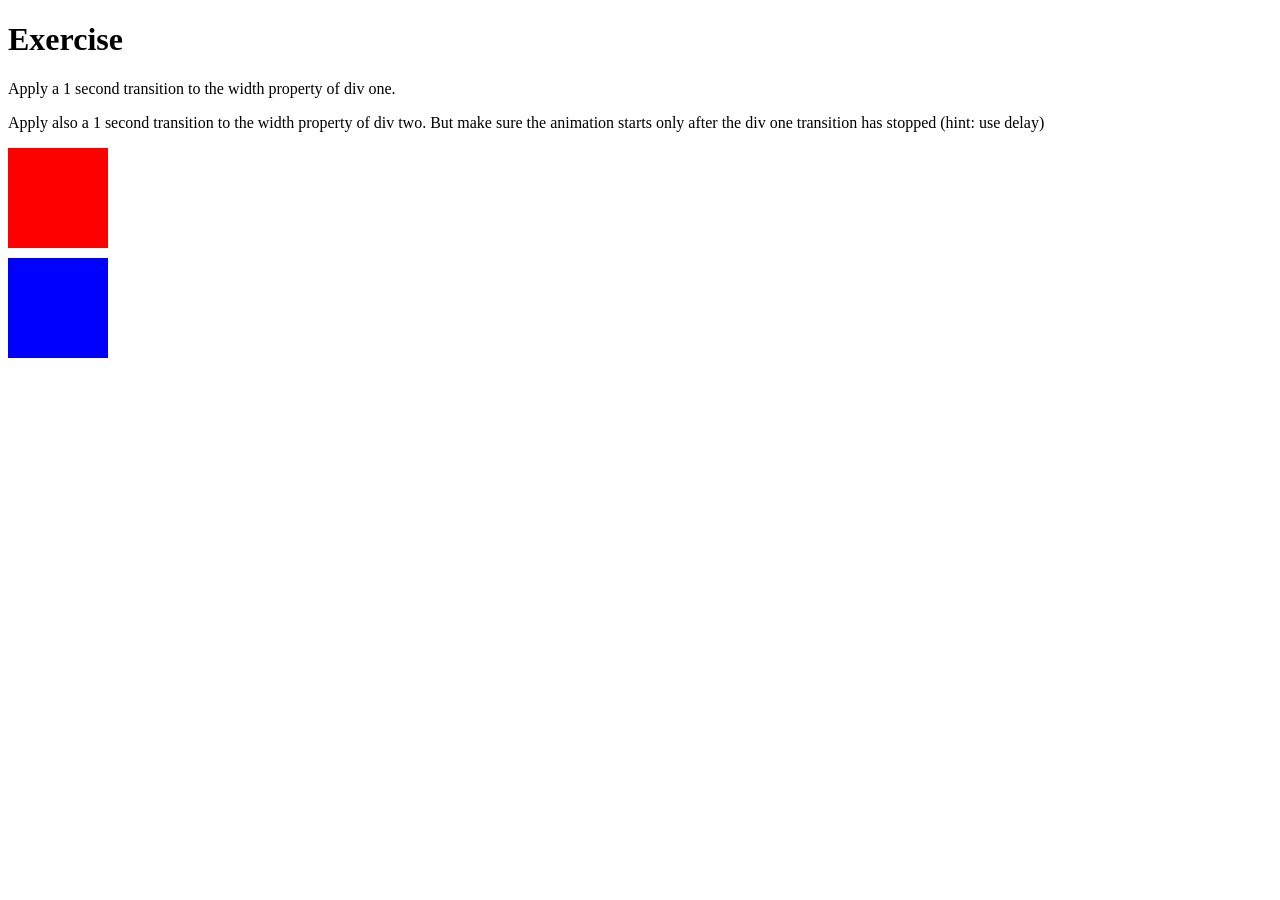
<file: 02-html-css/excercises/animations/exercise-01-delayed-growth/index.html>
<!DOCTYPE html>
<html lang="en">

<head>
  <meta charset="UTF-8">
  <meta name="viewport" content="width=device-width, initial-scale=1.0">
  <meta http-equiv="X-UA-Compatible" content="ie=edge">
  <title>Animations - Exercise #1 - Delayed growth</title>
  <style>
    
    div {
      width: 100px;
      height: 100px;
      margin-bottom: 10px;
    }

    /* Apply a transition to both div boxes. 
      Both should have a duration of 1 second.
      
      But the second box should start its transition just after the 
      first one has finished!
    */
    
    div.one {
      background: red;
    }

    div.two {
      background: blue;
    }

    /* when hovering on the container both divs get a width of 300px.
      Nothing needs to be changed here...
     */
    main:hover > div {
      width: 300px;
    }

  </style>
</head>

<body>

  <h1>Exercise</h1>
  <p>
    Apply a 1 second transition to the width property of div one.
  </p>
  <p>
    Apply also a 1 second transition to the width property of div two.
    But make sure the animation starts only after the div one transition has stopped
    (hint: use delay)
  </p>

  <main>
    <div class="one"></div>
    <div class="two"></div>
  </main>

</body>

</html>
</file>
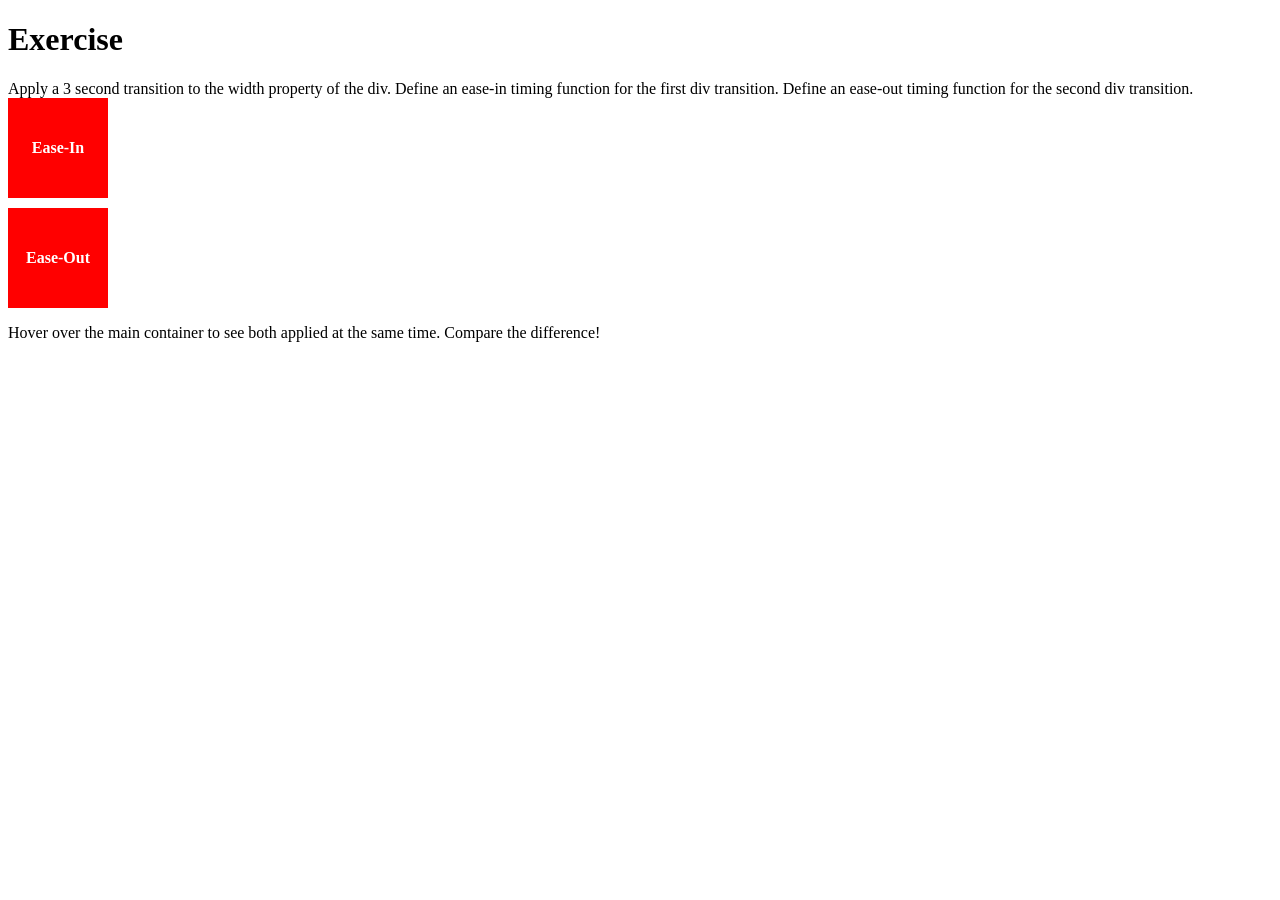
<file: 02-html-css/excercises/animations/exercise-02-ease-in-and-out/index.html>
<!DOCTYPE html>
<html lang="en">

<head>
  <meta charset="UTF-8">
  <meta name="viewport" content="width=device-width, initial-scale=1.0">
  <meta http-equiv="X-UA-Compatible" content="ie=edge">
  <title>Animations - Exercise #2 - Ease in-out</title>
  <style>

    div {
      width: 100px;
      height: 100px;
      background: red;
      margin-bottom: 10px;

      color: white;
      font-weight: bold;

      /* here we center the text within the divs */
      display: grid;
      place-items: center;
    }

    /* TODO: apply the transitions here 
      See the instructions in the HTML below
    */
    #one {
    }

    #two {
    }

    main:hover div {
      width: 400px;
    }

  </style>
</head>

<body>

  <h1>Exercise</h1>
  Apply a 3 second transition to the width property of the div.

  Define an ease-in timing function for the first div transition.
  Define an ease-out timing function for the second div transition.

  <main>
    <div id="one">Ease-In</div>
    <div id="two">Ease-Out</div>
  </main>

  <p>Hover over the main container to see both applied at the same time. 
    Compare the difference!</p>

</body>

</html>
</file>
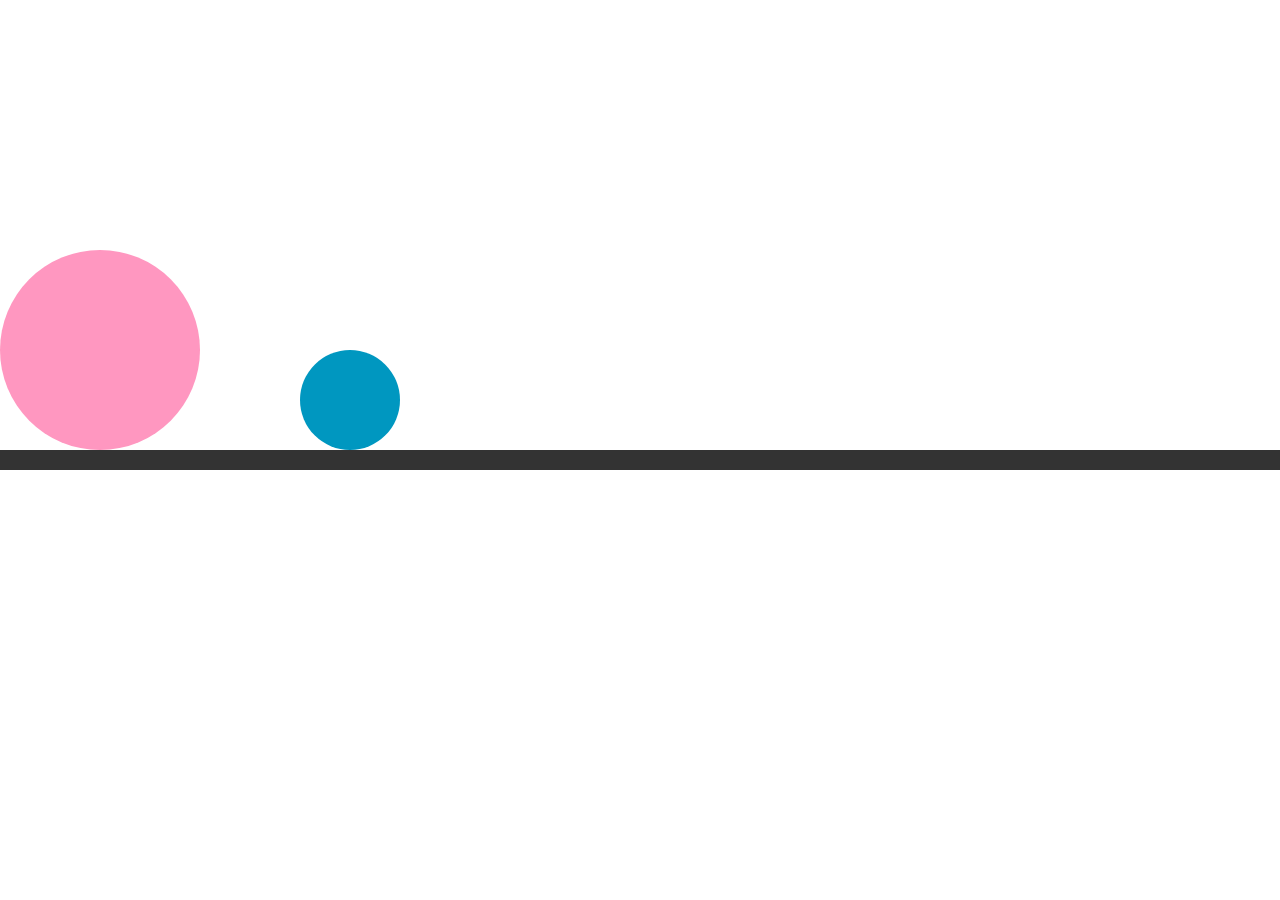
<file: 02-html-css/excercises/animations/exercise-03-tossing-balls/index.html>
<!DOCTYPE html>
<html lang="en">

<head>
  <meta charset="UTF-8">
  <meta name="viewport" content="width=device-width, initial-scale=1.0">
  <meta http-equiv="X-UA-Compatible" content="ie=edge">
  <title>Animations - Exercise #3 - Tossing balls</title>
  <style>

    * {
      box-sizing: border-box;
    }

    body {
      margin: 0;
    }

    /* 
      Ball 1 (the large one) is already animated by a transition.
      Click on the large ball to see the animation.
    */
    main:active .ball-one {
      transform: translateX(100px);
      transition: transform .5s ease-in;
    }

    /* Make the small ball roll to the right when the large one hits it.
    Let it get kicked 100px away. Use transform for that */
    main:active .ball-two {

      /* YOUR CODE GOES HERE */

      /* Hint #1: Use transform to move the second ball just like was done with ball one above. */
      /* Hint #2: Don't forget about transition-delay! */
    }


    /* CSS Setup for the two balls -> no need here to change anything */
    .ball-one {
      background: #ff97C0;
      border-radius: 50%;
      width: 200px;
      height: 200px;
      
      position: absolute;
      left: 0px;
      bottom: 50vh;
    }

    .ball-two {
      background: #0097C0;
      border-radius: 50%;
      width: 100px;
      height: 100px;
      
      position: absolute;
      left: 300px;
      bottom: 50vh;
    }

    .ground {
      border: 10px solid #333;
      width: 100%;

      position: absolute;
      top: 50vh;
    }

  </style>
</head>

<body>

  <main>
    <div class="ball-one"></div>
    <div class="ball-two"></div>
  </main>
  <div class="ground"></div>

</body>

</html>
</file>
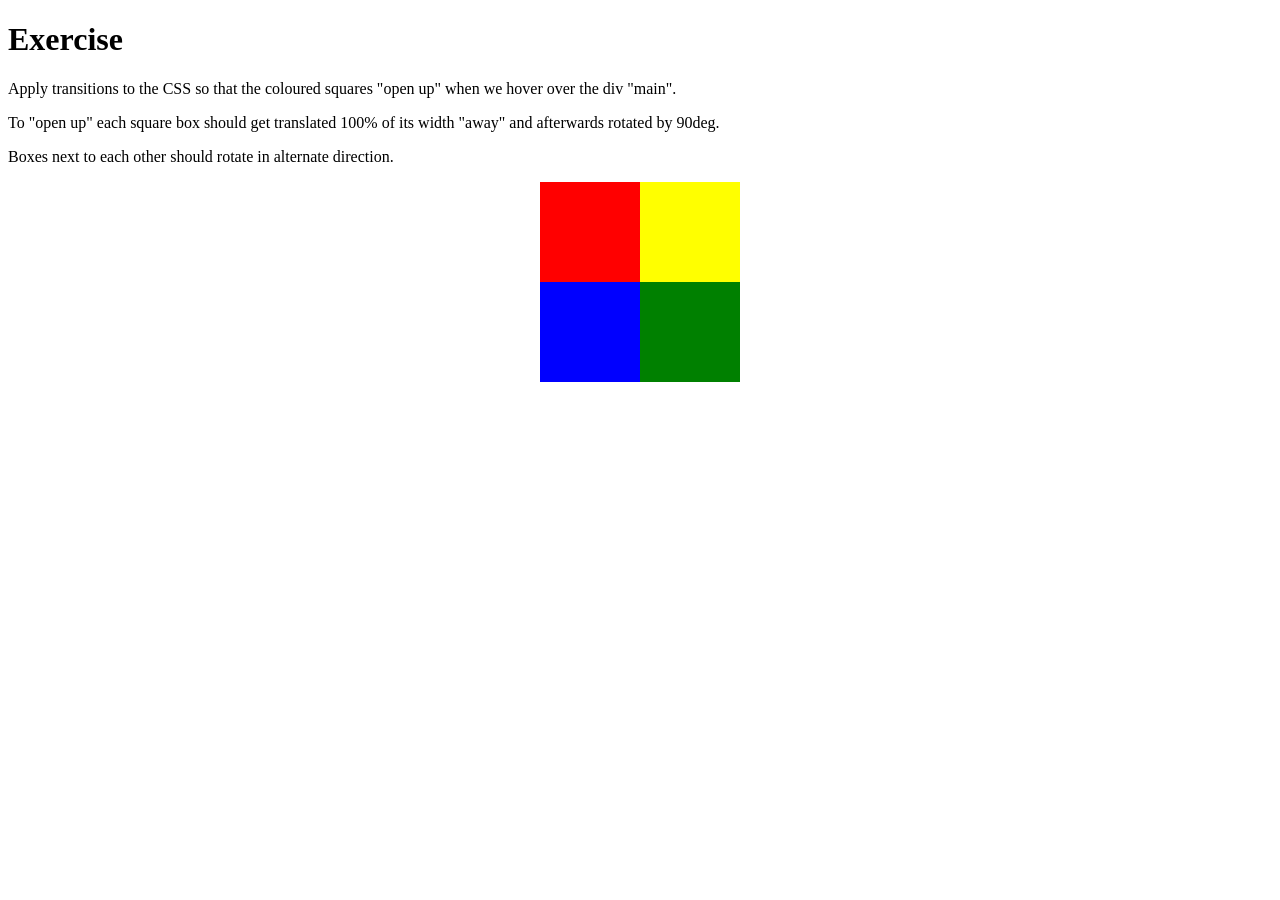
<file: 02-html-css/excercises/animations/exercise-04-secret-unfolds/index.html>
<!DOCTYPE html>
<html lang="en">

<head>
  <meta charset="UTF-8">
  <meta name="viewport" content="width=device-width, initial-scale=1.0">
  <meta http-equiv="X-UA-Compatible" content="ie=edge">
  <title>Animations - Exercise #4 - The secret message unfolds</title>
  <style>
    
    /* this one holds all our absolutely positioned boxes 
      We don't need to change anything here
    */
    main {
      position: relative;
      height: 200px;
      width: 200px;
      margin: 0 auto;
    }

    .message {
      position: absolute;
      width: 100%;
      height: 100%;

      font-size: 2rem;

      /* this nicely centers the message text */
      display: grid;
      place-items: center;

    }

    /* all the boxes should get a delayed rotation... 
      please apply an transition on all of them 
      (can be the same for every box)
    */
    .top-left,
    .top-right,
    .bottom-left,
    .bottom-right {
      position: absolute;
      width: 50%;
      height: 50%;

      /* YOUR CODE HERE PLEASE :) */
    }

    .top-left {
      top: 0;
      left: 0;
      background: red;
    }

    .top-right {
      top: 0px;
      left: 50%;
      background: yellow;
    }

    .bottom-left {
      left: 0px;
      top: 50%;
      background: blue;
    }

    .bottom-right {
      left: 50%;
      top: 50%;
      background: green;
    }

    /* please apply the transforms of the boxes here
      Hint: Use a combination of translatex + rotate

      YOUR CODE BELOW PLEASE :-)
     */

    main:hover .top-left {

    }

    main:hover .top-right {

    }

    main:hover .bottom-left {

    }

    main:hover .bottom-right {

    }
  </style>

</head>

<body>

  <h1>Exercise</h1>
  <p>
    Apply transitions to the CSS so that the coloured squares "open up"
    when we hover over the div "main".
  </p>
  <p>
    To "open up" each square box should get translated 100% of its width "away"
    and afterwards rotated by 90deg.
  </p>
  <p>
    Boxes next to each other should rotate in alternate direction.
  </p>

  <main>
    <div class="message">Hi!</div>
    <div class="top-left"></div>
    <div class="top-right"></div>
    <div class="bottom-left"></div>
    <div class="bottom-right"></div>
  </main>


</body>

</html>
</file>
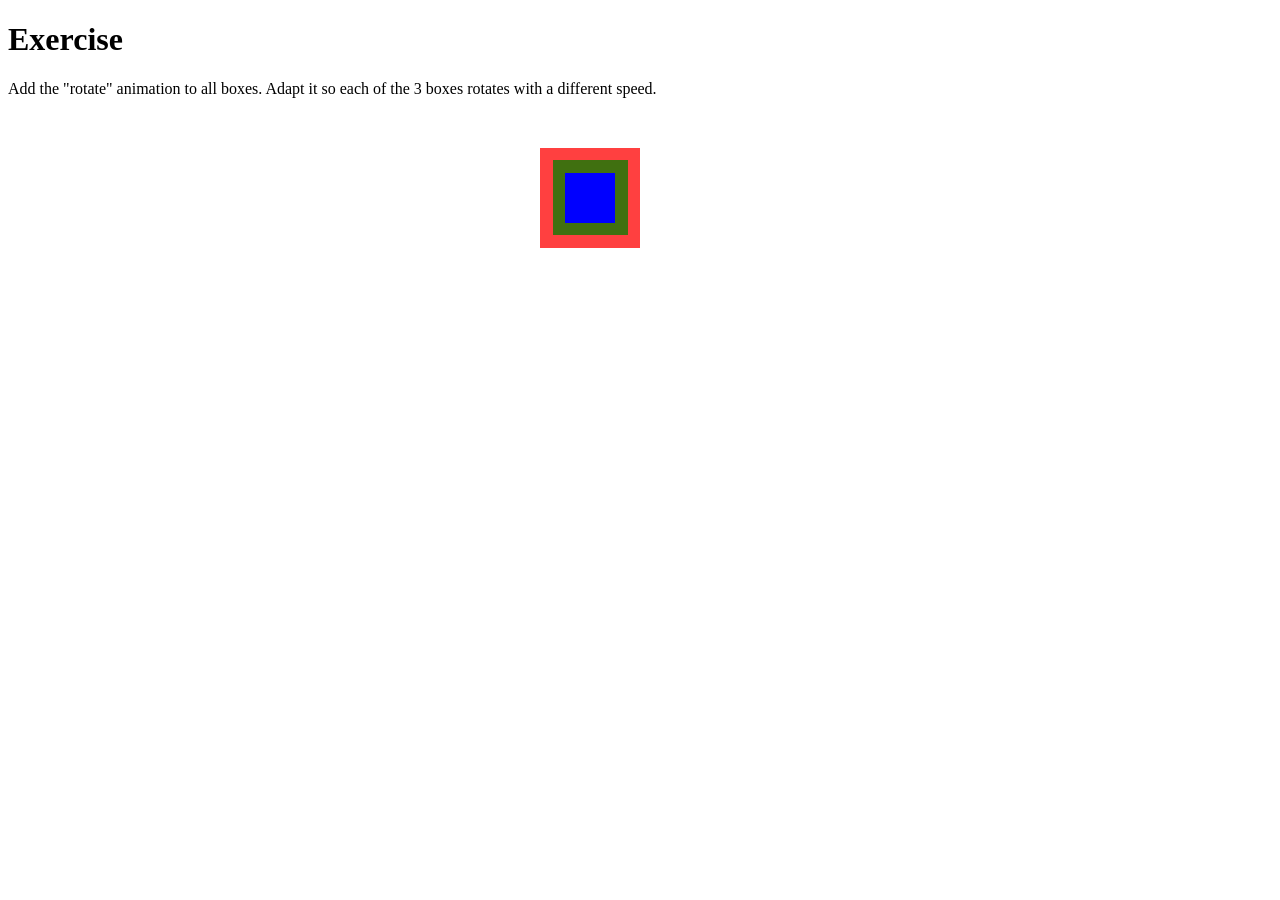
<file: 02-html-css/excercises/animations/exercise-06-keyframes-intro/index.html>
<!DOCTYPE html>
<html lang="en">

<head>
  <meta charset="UTF-8">
  <meta name="viewport" content="width=device-width, initial-scale=1.0">
  <meta http-equiv="X-UA-Compatible" content="ie=edge">
  <title>Animations - Exercise #6 - Keyframes Intro</title>
  <style>

    #container {
      position: relative;
      height: 200px;
      width: 200px;
      margin: 50px auto;
    }

    .red {
      position: absolute;
      width: 100px;
      height: 100px;
      background: red;
      opacity: 0.75;

      /* your animation code goes here 
        Apply name, duration, iteration-count + timing function
      */
    }


    .green {
      position: absolute;
      width: 75px;
      height: 75px;
      top: 12.5px;
      left: 12.5px;
      background: green;
      opacity: 0.75;

      /* your animation code goes here 
        Apply name, duration, iteration-count + timing function
      */
    }


    .blue {
      position: absolute;
      width: 50px;
      height: 50px;
      top: 25px;
      left: 25px;
      background: blue;

      /* your animation code goes here 
        Apply name, duration, iteration-count + timing function
      */
    }

    @keyframes rotate {
      from {
        transform: rotate(0deg);
      }

      to {
        transform: rotate(360deg);
      }
    }

  </style>
</head>

<body>

  <h1>Exercise</h1>
  <p>Add the "rotate" animation to all boxes. Adapt it 
    so each of the 3 boxes rotates with a different speed.
  </p>

  <div id="container">
    <div class="red"></div>
    <div class="green"></div>
    <div class="blue"></div>
  </div>

</body>

</html>
</file>
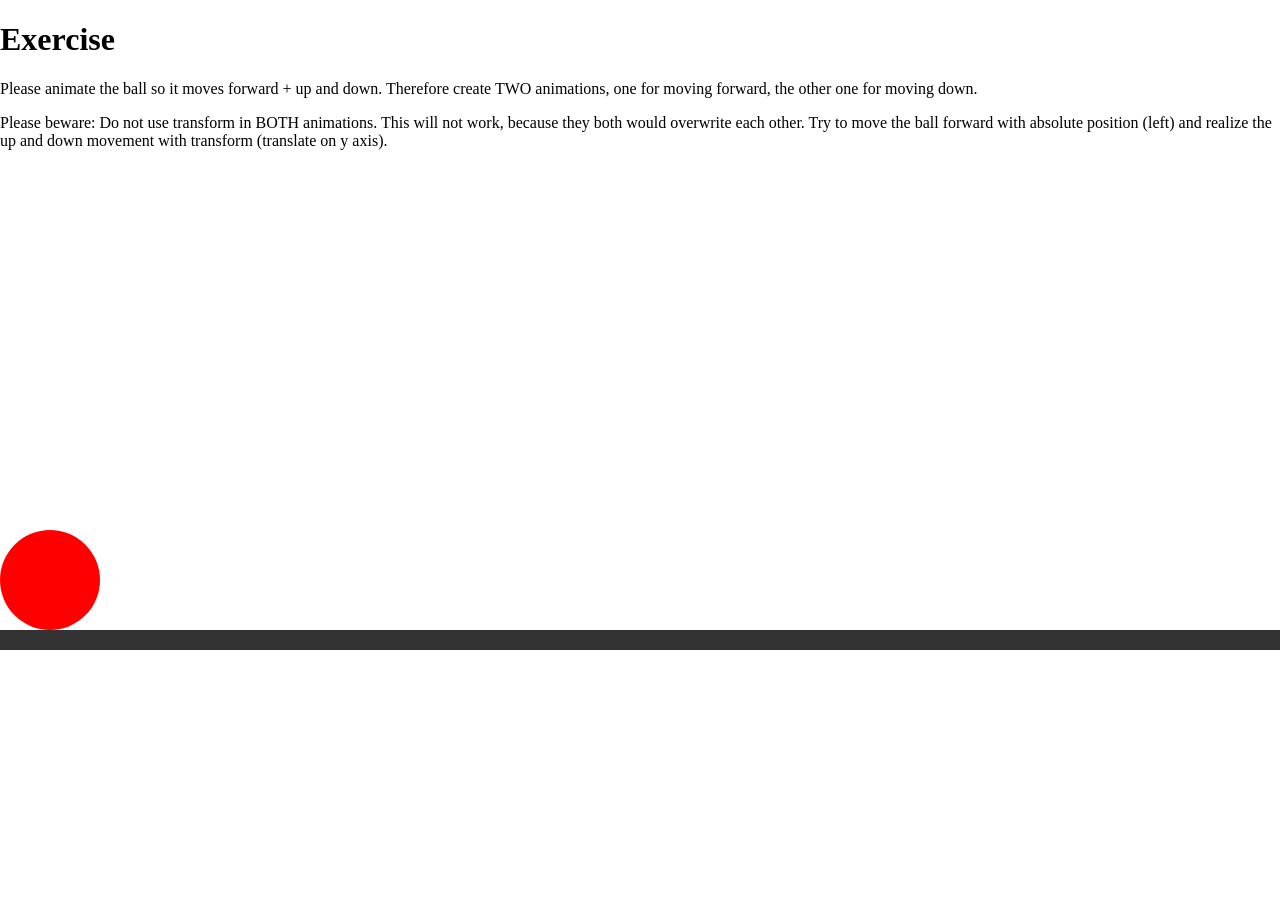
<file: 02-html-css/excercises/animations/exercise-07-double-animation-dribbling-ball/index.html>
<!DOCTYPE html>
<html lang="en">

<head>
  <meta charset="UTF-8">
  <meta name="viewport" content="width=device-width, initial-scale=1.0">
  <meta http-equiv="X-UA-Compatible" content="ie=edge">
  <title>Animations - Exercise #7 - Dribbling ball (double animation)</title>
  <style>
    
    * {box-sizing: border-box;}
    
    body {
      margin: 0; 
      overflow: hidden; 
    }

    .ball {
      position: absolute;
      bottom: 30vh;
      width: 100px;
      height: 100px;
      
      background: red;
      clip-path: circle();

      /* apply both animations here using the "animation" property
      (hint: use the keyframe names. Separate the two animation 
      setups by comma please!)
      
      The move forward animation should take 5 seconds 
      and should be linear.
      
      The up-and-down move animation should take much less time.
      It also needs a different timing-function (do not use linear)
      (experiment with the values ease, ease-in, ease-out, 
      ease-in-out to find the best match)
      
      Both animations should run for infinity
      */

    }

    .ground {
      position: absolute;
      top: 70vh;
      left: 0;
      width: 100%;

      border-top: 20px solid #333;
    }

    /* write the code for the two "movements" 
      One for the move forward. 
      The other one for the move up and down
     */

    @keyframes forward {
      0% {
      }

      100% {
      }
    }

    @keyframes dribbling {
      0% {
      }

      50% {

      }

      100% {
      }
    }
    
  </style>
</head>

<body>

  <h1>Exercise</h1>
  <p>Please animate the ball so it moves forward + up and down.
    Therefore create TWO animations, one for moving forward, 
    the other one for moving down.</p>
  <p>Please beware: Do not use transform in BOTH animations. 
      This will not work, because they both would overwrite each other.
      Try to move the ball forward with absolute position (left)
      and realize the up and down movement with transform (translate on y axis).
  </p>

  <div class="ball"></div>
  <div class="ground"></div>

</body>

</html>
</file>
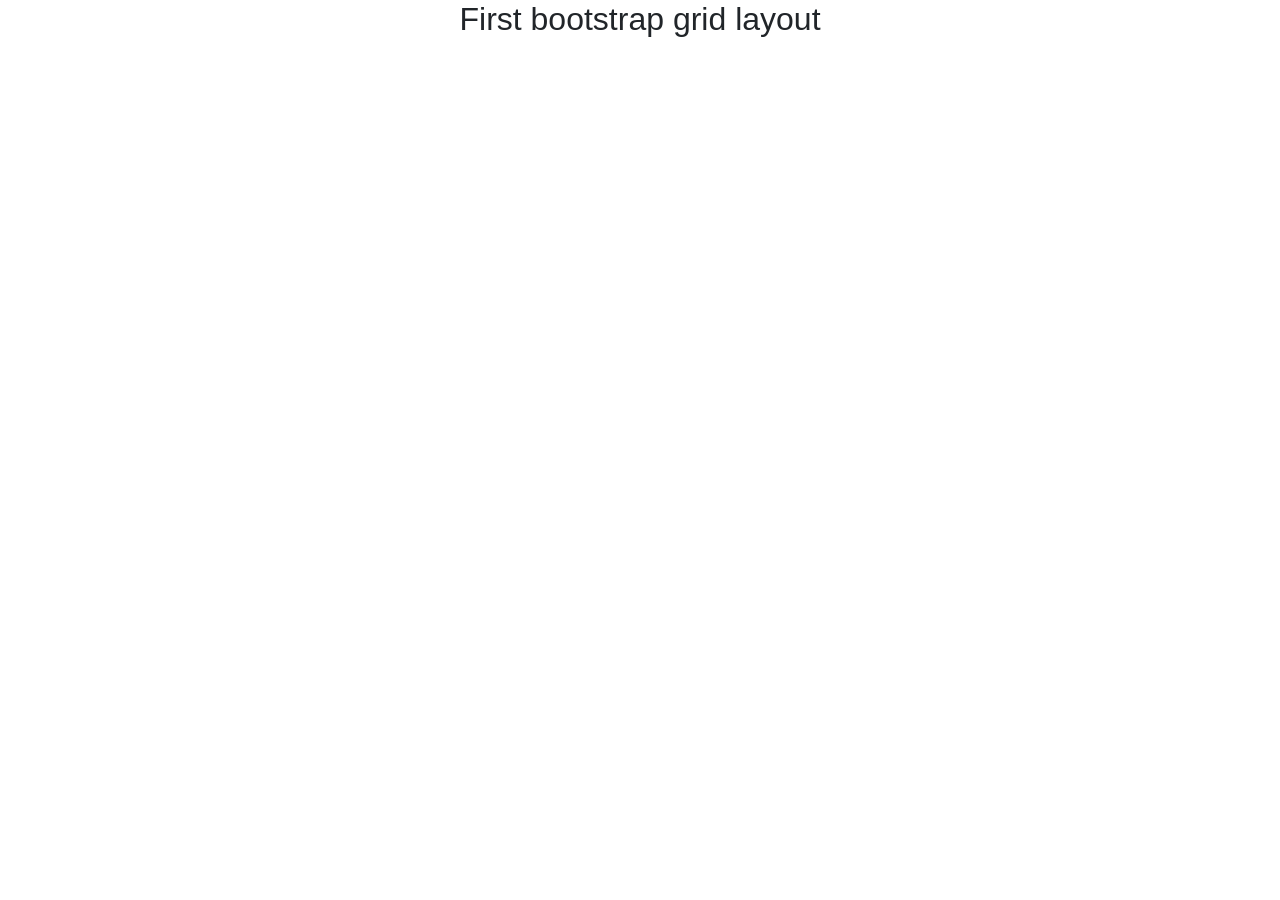
<file: 02-html-css/excercises/bootstrap/exercise-03-grid-intro/index.html>
<!doctype html>
<html lang="en">
  <head>
    <!-- Required meta tags -->
    <meta charset="utf-8">
    <meta name="viewport" content="width=device-width, initial-scale=1, shrink-to-fit=no">

    <!-- Bootstrap CSS -->
    <link rel="stylesheet" href="https://maxcdn.bootstrapcdn.com/bootstrap/4.0.0/css/bootstrap.min.css" integrity="sha384-Gn5384xqQ1aoWXA+058RXPxPg6fy4IWvTNh0E263XmFcJlSAwiGgFAW/dAiS6JXm" crossorigin="anonymous">
    <title>Bootstrap Exercise #3</title>

    <style>
      /* column styling: 
        visualize the columns a little bit more... */
      .row > * {
        border: 1px dotted blue;
        padding: 10px;
      }
    </style>

  </head>
  <body>
    <h2 class="text-center mb-3">First bootstrap grid layout</h2>

    <!-- YOUR CODE GOES HERE - SETUP THE BOOTSTRAP GRID ! -->


    <!-- Optional JavaScript -->
    <!-- jQuery first, then Popper.js, then Bootstrap JS -->
    <script src="https://code.jquery.com/jquery-3.2.1.slim.min.js" integrity="sha384-KJ3o2DKtIkvYIK3UENzmM7KCkRr/rE9/Qpg6aAZGJwFDMVNA/GpGFF93hXpG5KkN" crossorigin="anonymous"></script>
    <script src="https://cdnjs.cloudflare.com/ajax/libs/popper.js/1.12.9/umd/popper.min.js" integrity="sha384-ApNbgh9B+Y1QKtv3Rn7W3mgPxhU9K/ScQsAP7hUibX39j7fakFPskvXusvfa0b4Q" crossorigin="anonymous"></script>
    <script src="https://maxcdn.bootstrapcdn.com/bootstrap/4.0.0/js/bootstrap.min.js" integrity="sha384-JZR6Spejh4U02d8jOt6vLEHfe/JQGiRRSQQxSfFWpi1MquVdAyjUar5+76PVCmYl" crossorigin="anonymous"></script>
  </body>
</html>
</file>
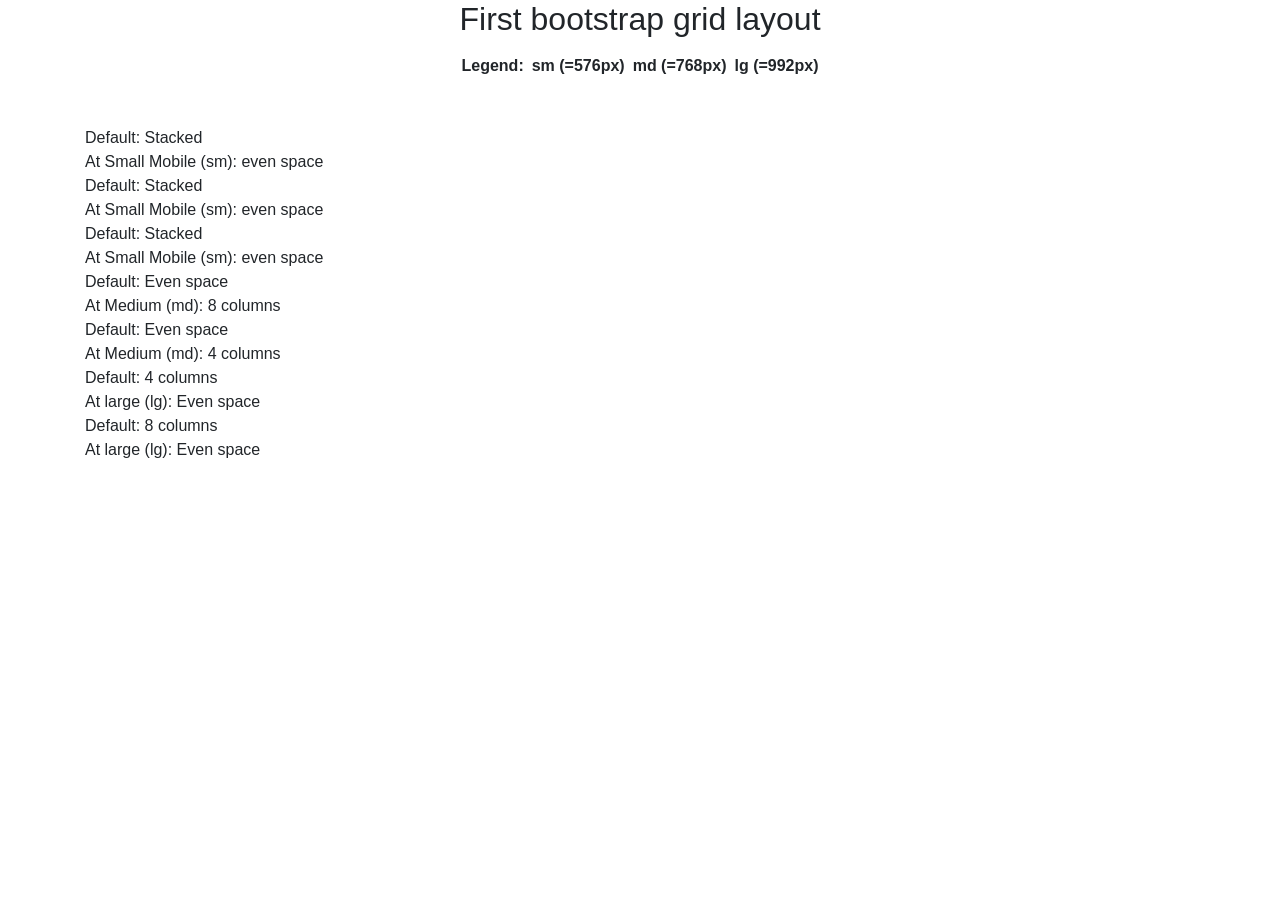
<file: 02-html-css/excercises/bootstrap/exercise-04-responsive-columns/index.html>
<!doctype html>
<html lang="en">
  <head>
    <!-- Required meta tags -->
    <meta charset="utf-8">
    <meta name="viewport" content="width=device-width, initial-scale=1, shrink-to-fit=no">

    <!-- Bootstrap CSS -->
    <link rel="stylesheet" href="https://maxcdn.bootstrapcdn.com/bootstrap/4.0.0/css/bootstrap.min.css" integrity="sha384-Gn5384xqQ1aoWXA+058RXPxPg6fy4IWvTNh0E263XmFcJlSAwiGgFAW/dAiS6JXm" crossorigin="anonymous">
    <style>

      .row > * {
        border: 1px dotted blue;
      }

    </style>

    <title>Bootstrap Exercise #4</title>
  </head>
  <body>
    <h2 class="text-center mb-3">First bootstrap grid layout</h2>

    <div class="d-flex justify-content-center font-weight-bold mb-5">
      <span class="mx-1">Legend:</span>
      <div class="mx-1">sm (=576px)</div>
      <div class="mx-1">md (=768px) </div>
      <div class="mx-1">lg (=992px)</div>
    </div>

    <!-- ADD THE PROPER CLASSES TO THE GRID ITEMS TO MAKE THE ROWS 
        AND THE COLUMNS
    -->
    <div class="container">
      <div class="">
        <div class="">
          <div>
              Default: Stacked
          </div> 
          <div>
              At Small Mobile (sm): even space
          </div>
        </div>
        <div class="">
          <div>
            Default: Stacked
          </div>
          <div> 
            At Small Mobile (sm): even space
          </div>
        </div>
        <div class="">
          <div>
            Default: Stacked
          </div>
          <div>
            At Small Mobile (sm): even space
          </div>
        </div>
      </div>
      <div class="">
        <div class="">
          <div>
            Default: Even space
          </div>
          <div>
            At Medium (md): 8 columns
          </div>
        </div>
        <div class="">
          <div>
            Default: Even space
          </div>
          <div>
            At Medium (md): 4 columns
          </div>
        </div>
      </div>
      <div class="">
        <div class="">
          <div>
            Default: 4 columns
          </div>
          <div>
            At large (lg): Even space
          </div>
        </div>
        <div class="">
          <div>
            Default: 8 columns
          </div>
          <div>
            At large (lg): Even space
          </div>
        </div>
      </div>
    </div>

    <!-- Optional JavaScript -->
    <!-- jQuery first, then Popper.js, then Bootstrap JS -->
    <script src="https://code.jquery.com/jquery-3.2.1.slim.min.js" integrity="sha384-KJ3o2DKtIkvYIK3UENzmM7KCkRr/rE9/Qpg6aAZGJwFDMVNA/GpGFF93hXpG5KkN" crossorigin="anonymous"></script>
    <script src="https://cdnjs.cloudflare.com/ajax/libs/popper.js/1.12.9/umd/popper.min.js" integrity="sha384-ApNbgh9B+Y1QKtv3Rn7W3mgPxhU9K/ScQsAP7hUibX39j7fakFPskvXusvfa0b4Q" crossorigin="anonymous"></script>
    <script src="https://maxcdn.bootstrapcdn.com/bootstrap/4.0.0/js/bootstrap.min.js" integrity="sha384-JZR6Spejh4U02d8jOt6vLEHfe/JQGiRRSQQxSfFWpi1MquVdAyjUar5+76PVCmYl" crossorigin="anonymous"></script>
  </body>
</html>
</file>
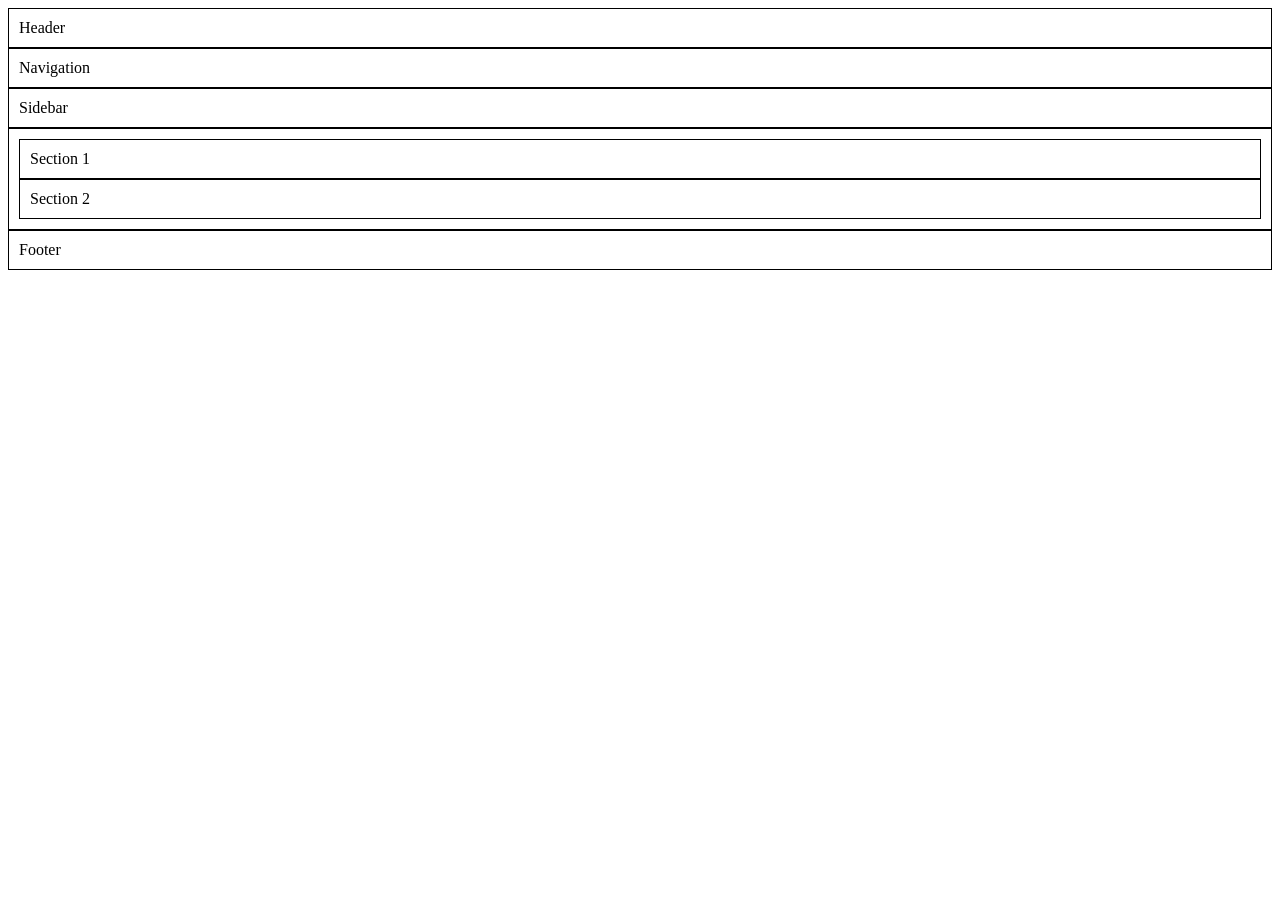
<file: 02-html-css/excercises/box-model/exercise-1/index.html>
<!DOCTYPE html>
<html lang="en">

<head>
  <meta charset="UTF-8">
  <meta name="viewport" content="width=device-width, initial-scale=1.0">
  <meta http-equiv="X-UA-Compatible" content="ie=edge">
  <title>Layout the hacky way: Try it with inline-blocks!</title>
  <style>
    header,
    footer,
    nav,
    aside,
    main,
    section,
    footer {
      box-sizing: border-box;
      border: 1px solid;
      padding: 10px;
    }

    
  </style>
</head>

<body>

  <div id="container">
    <header>
      Header
    </header>
    <nav>Navigation</nav>
    <aside>Sidebar
    </aside>
    <main>
      <section>Section 1</section>
      <section>Section 2</section>
    </main>
    <footer>Footer</footer>
  </div>

</body>

</html>
</file>
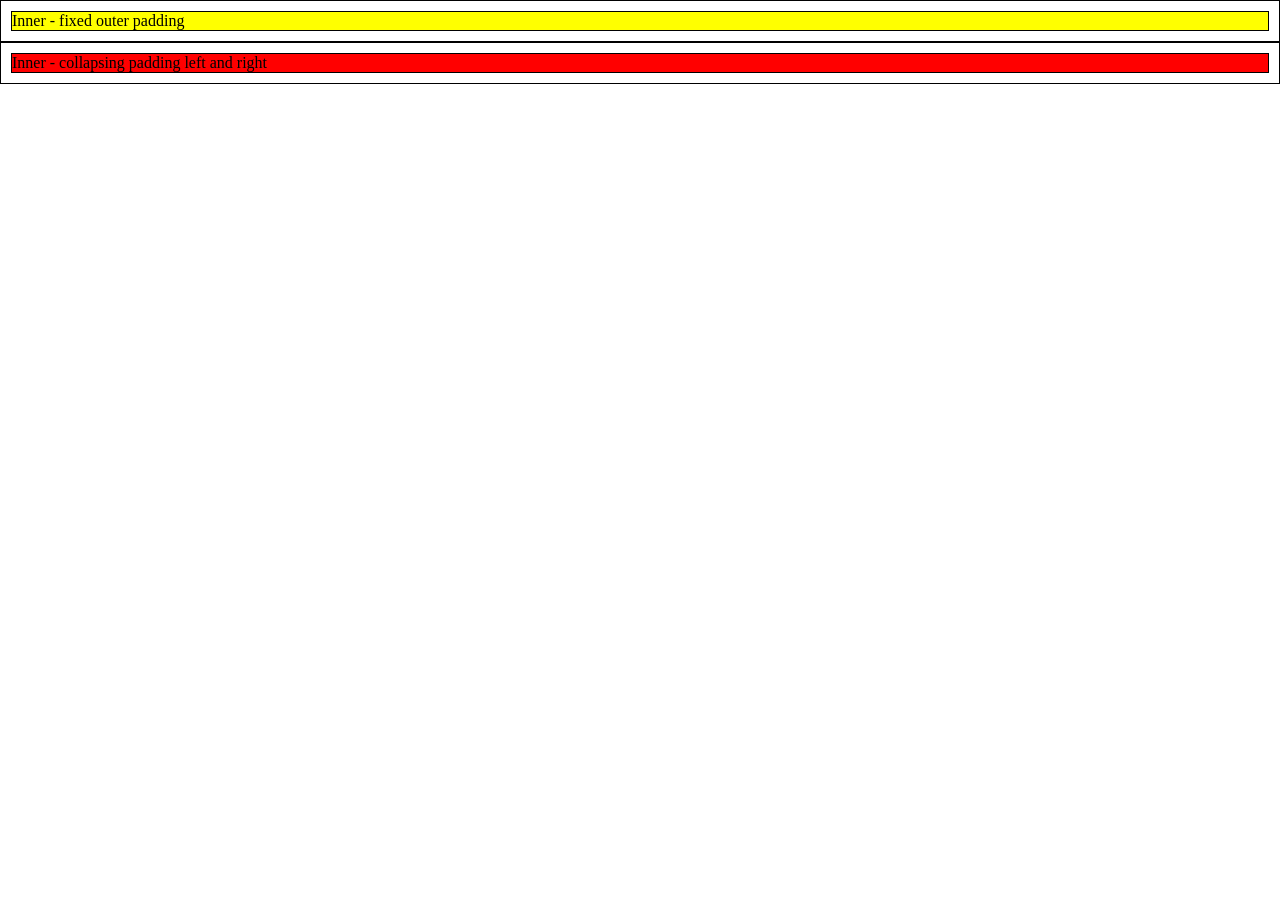
<file: 02-html-css/excercises/box-model/exercise-3-padding-vs-width/index.html>
<!DOCTYPE html>
<html lang="en">

<head>
  <meta charset="UTF-8">
  <meta name="viewport" content="width=device-width, initial-scale=1.0">
  <meta http-equiv="X-UA-Compatible" content="ie=edge">
  <title>Padding vs width</title>
  <style>
    * {
      box-sizing: border-box;
    }

    body {
      margin: 0;
    }

    div {
      border: 1px solid;
    }

    #outer1 {
      width: 100%;
      padding: 10px;
    }

    #inner1 {
      background: yellow;
    }

    #outer2 {
      width: 100%;
      padding: 10px;
    }

    #inner2 {
      background: red;
    }
  </style>
</head>

<body>
  
  <div id="outer1">
    <div id="inner1">
      Inner - fixed outer padding
    </div>
  </div>

  <div id="outer2">
    <div id="inner2">
      Inner - collapsing padding left and right
    </div>
  </div>
</body>

</html>
</file>
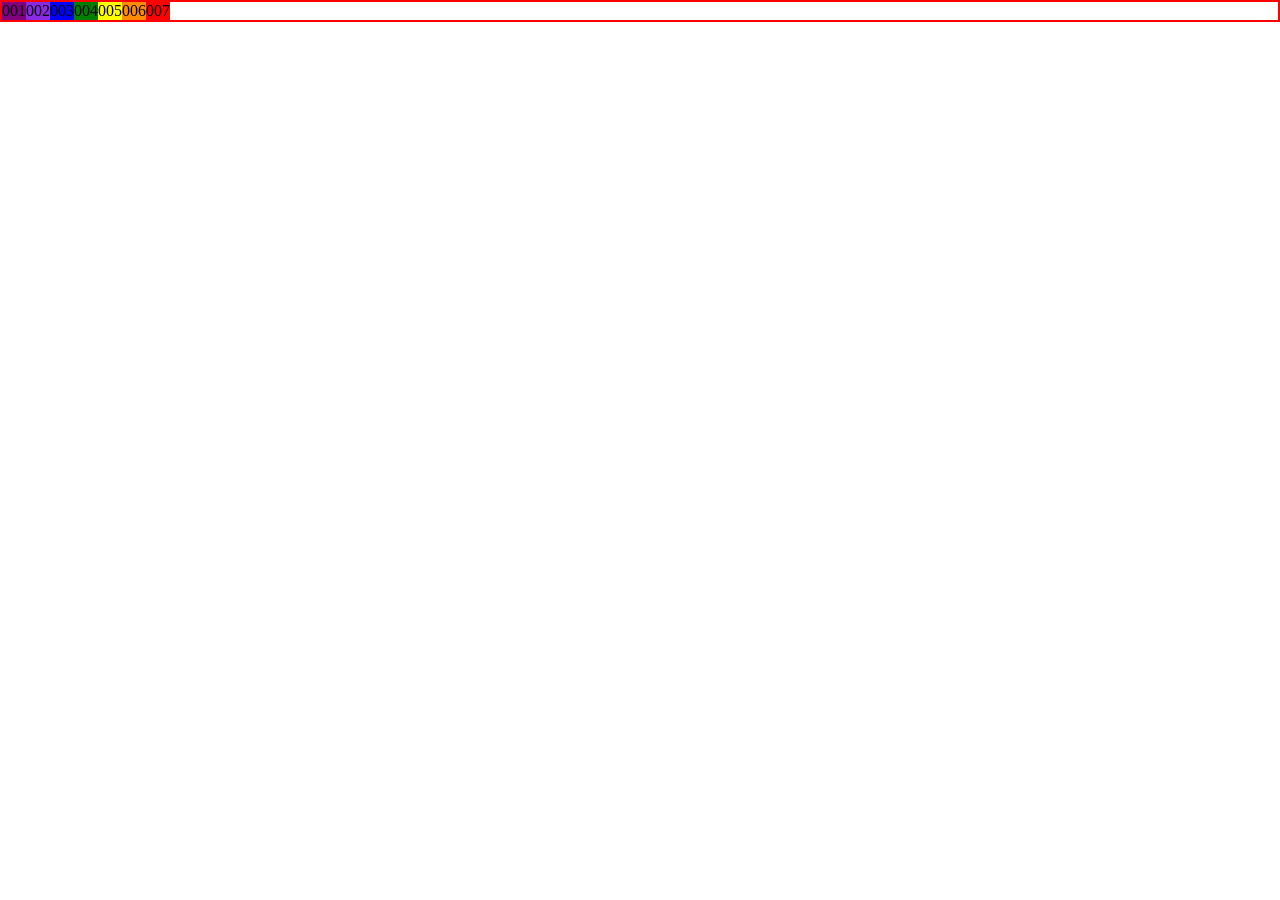
<file: 02-html-css/excercises/flexbox-exercises/challenges_p02/index.html>
<!DOCTYPE html>
<html lang="en">

<head>
    <meta charset="UTF-8">
    <meta name="viewport" content="width=device-width, initial-scale=1.0">
    <meta http-equiv="X-UA-Compatible" content="ie=edge">
    <meta name="viewport" content="width=device-width, initial-scale=1.0">
    <link rel="stylesheet" href="main.css">   
    <title>Flexbox & Mediaqueries</title>
</head>

<body>
    <div class="c0">
        <div class="c1">001</div>
        <div class="c2">002</div>
        <div class="c3">003</div>
        <div class="c4">004</div>
        <div class="c5">005</div>
        <div class="c6">006</div>
        <div class="c7">007</div>
    </div>
</body>

</html>
</file>
<file: 02-html-css/excercises/flexbox-exercises/challenges_p02/main.css>
body {
    box-sizing: border-box;
    margin: 0 auto;
}

.c0 {
    display: flex;
    flex-flow: row wrap; /* flex-flow is a shortcut: 
                            It combines "flex-direction" and "flex-wrap" */
}

.c0 {
    border: 2px solid red;
}

.c1 {
    background-color: purple;
}

.c2 {
    background-color: blueviolet;
}

.c3 {
    background-color: blue;
}

.c4 {
    background-color: green;
}

.c5 {
    background-color: yellow;
}

.c6 {
    background-color: darkorange;
}

.c7 {
    background-color: red;
}
</file>
